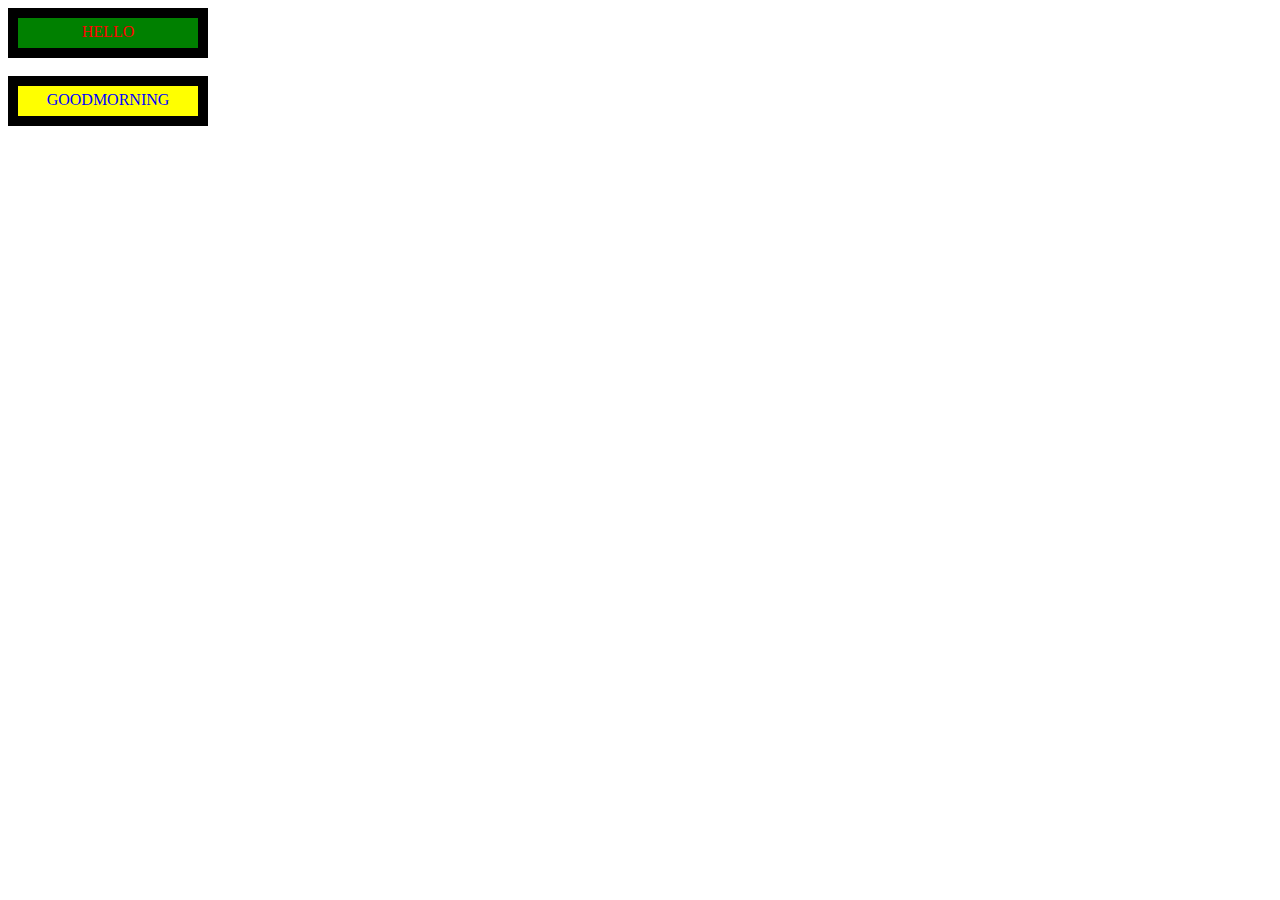
<file: box.html>
<html lang="en">
<head>
    <meta charset="UTF-8">
    <meta http-equiv="X-UA-Compatible" content="IE=edge">
    <meta name="viewport" content="width=device-width, initial-scale=1.0">
    <title>Document</title>
    <link rel="stylesheet" href="cssbox.css">
</head>
<body>
    <div class="box1">HELLO</div><br>
    <div class="box2">GOODMORNING</div>
</body>
</html>
</file>
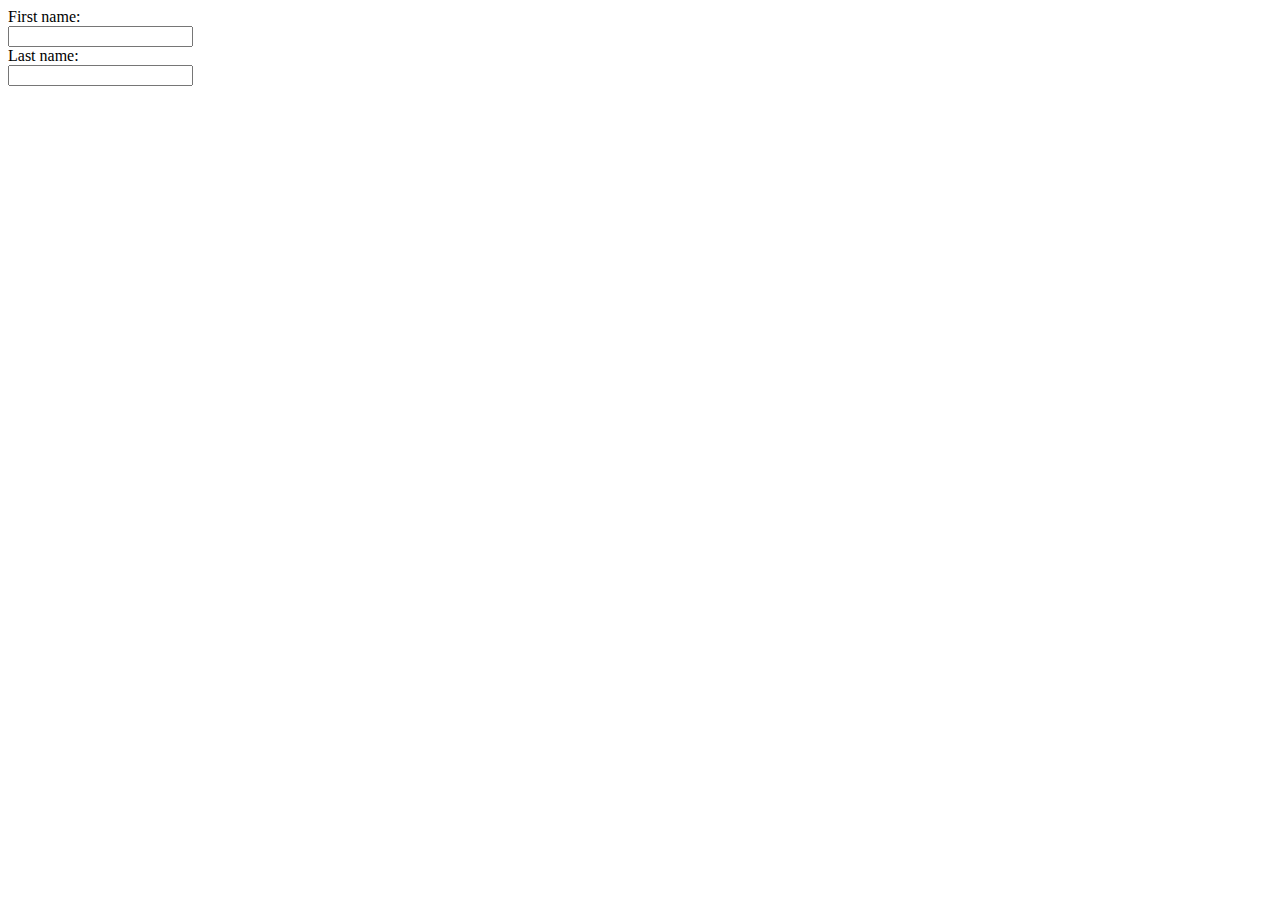
<file: form.html>
<html lang="en">
<head>
    <meta charset="UTF-8">
    <meta http-equiv="X-UA-Compatible" content="IE=edge">
    <meta name="viewport" content="width=device-width, initial-scale=1.0">
    <title>Document</title>
</head>
<body>
    <form>
        <label for="fname">First name:</label><br>
        <input type="text" id="fname" name="fname"><br>
        <label for="lname">Last name:</label><br>
        <input type="text" id="lname" name="lname">
      </form>
      
</body>
</html>
</file>
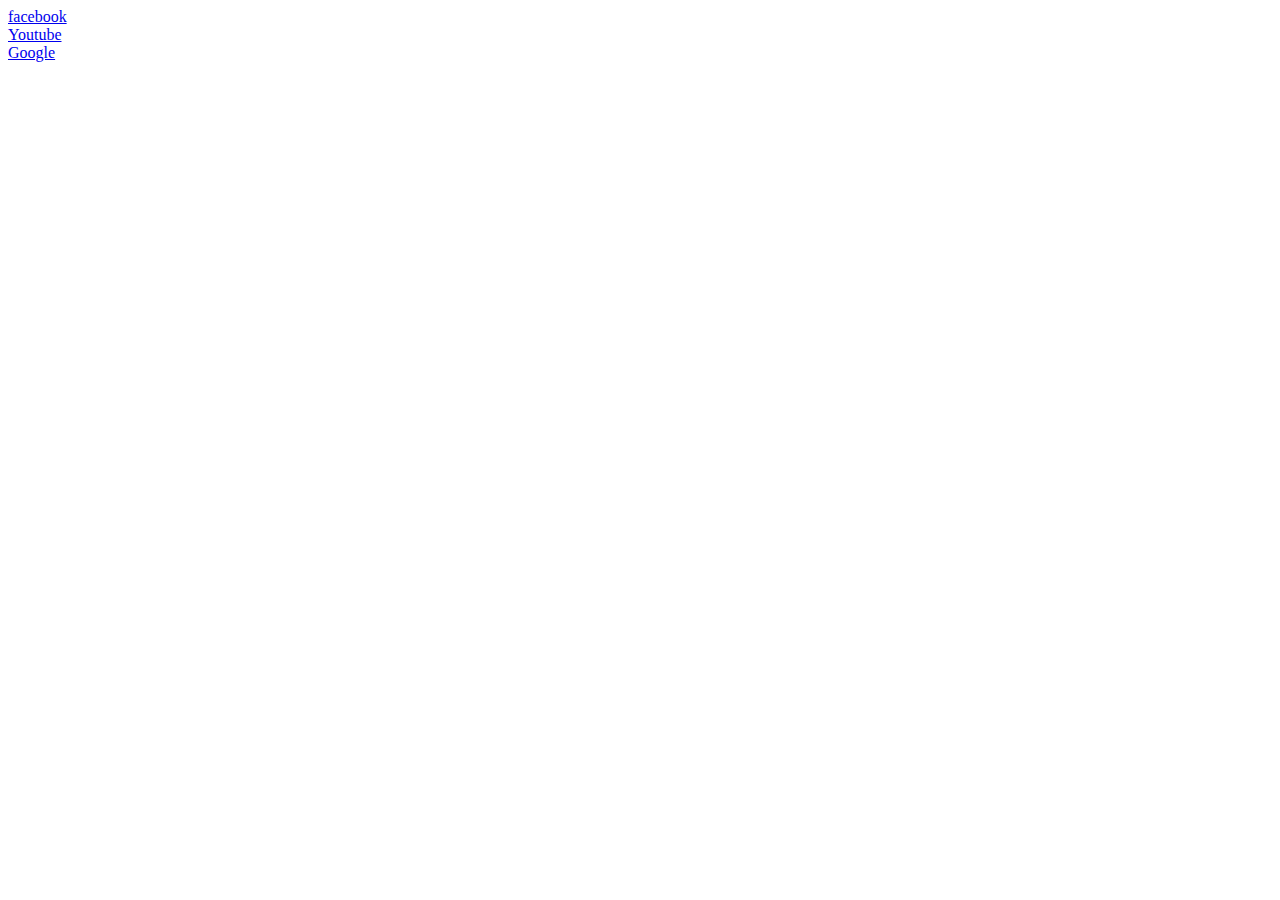
<file: link.html>
<html lang="en">
<head>
    <meta charset="UTF-8">
    <meta http-equiv="X-UA-Compatible" content="IE=edge">
    <meta name="viewport" content="width=device-width, initial-scale=1.0">
    <title>Document</title>
</head>
<body>
    <div><a href="https://www.facebook.com/">facebook</a></div>
    <div><a href="https://www.youtube.com/">Youtube</a></div>
    <div><a href="https://www.google.com/">Google</a></div>
</body>
</html>
</file>
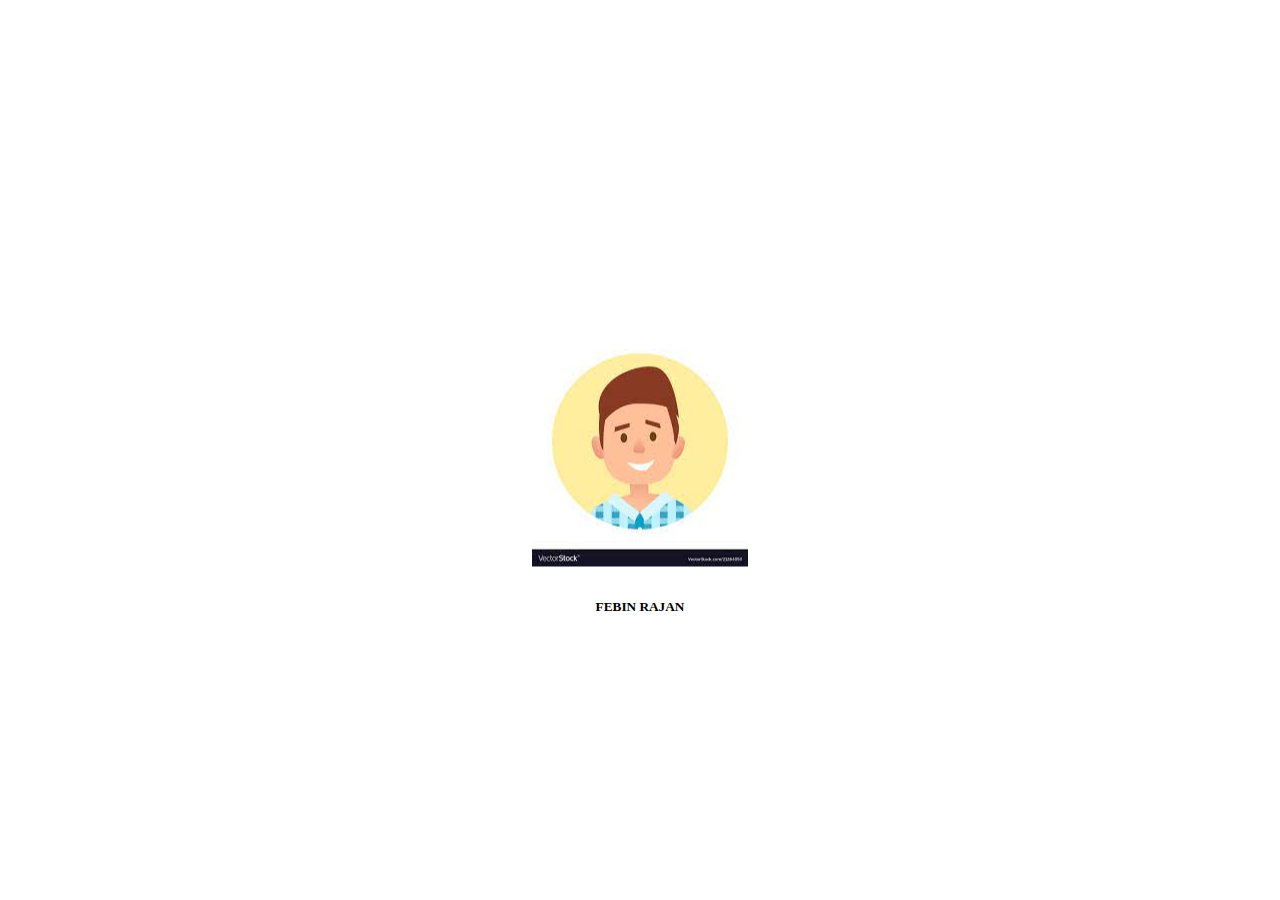
<file: photo.html>
<html lang="en">
<head>
    <meta charset="UTF-8">
    <meta http-equiv="X-UA-Compatible" content="IE=edge">
    <meta name="viewport" content="width=<im>, initial-scale=1.0">
    <title>Document</title>
    <style>
        .center {
  position: absolute;
  top: 50%;
  left: 50%;
  transform: translate(-50%,-50%);

}
.center1 {
  position: absolute;
  top: 65%;
  left: 50%;
  transform: translate(-50%,-50%);

}

    </style>
</head>
<body>
    <img src="download.jpeg" class="center">
    <h5 class="center1">FEBIN RAJAN</h5>
</body>
</html>
</file>
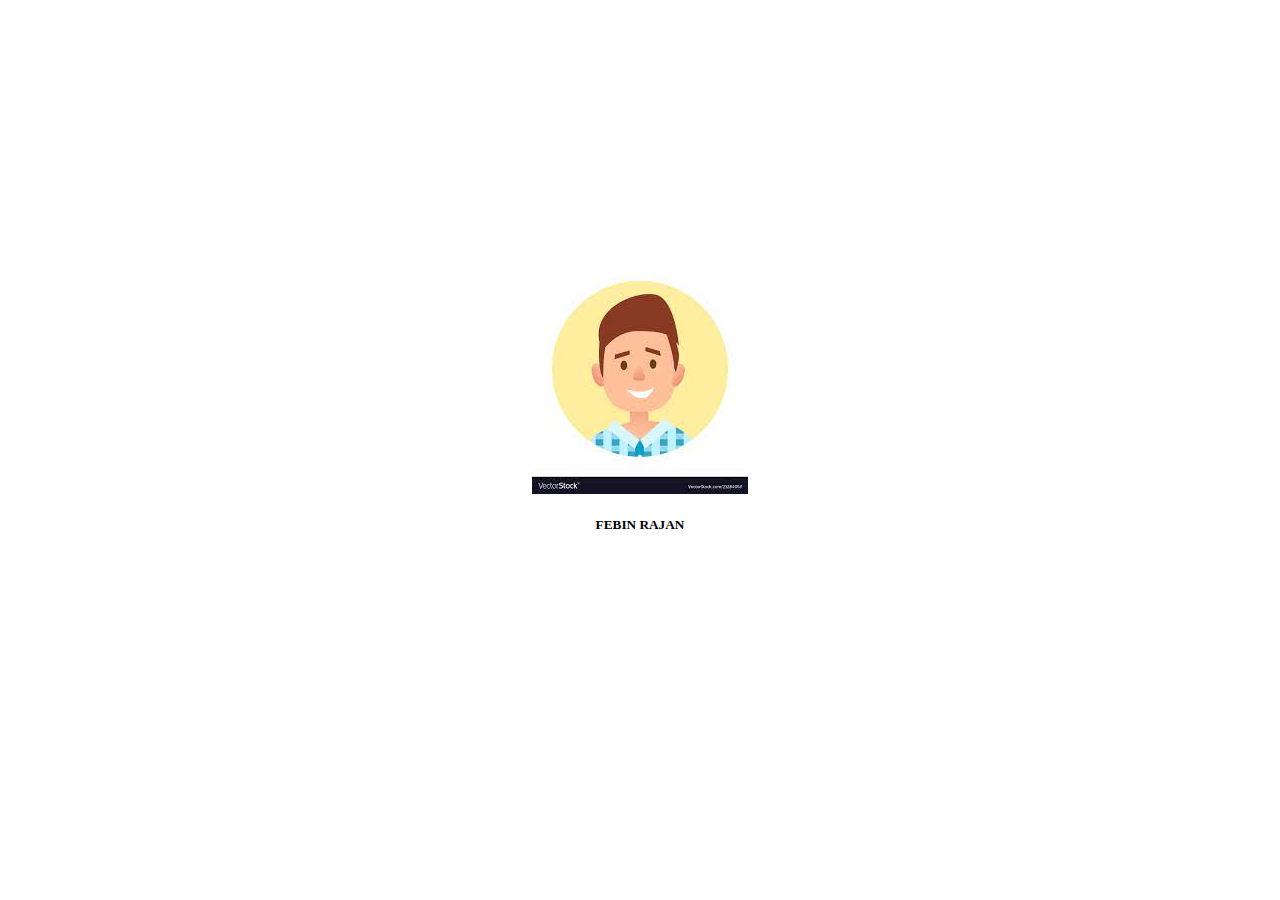
<file: photo1.html>
<html lang="en">
<head>
    <meta charset="UTF-8">
    <meta http-equiv="X-UA-Compatible" content="IE=edge">
    <meta name="viewport" content="width=<im>, initial-scale=1.0">
    <title>Document</title>
    <link rel="stylesheet" href="cssphoto.css">
</head>
<body>
    <div class="flex">
    <img src="download.jpeg">
    <h5 class="center1">FEBIN RAJAN</h5>
    </div>
</body>
</html>
</file>
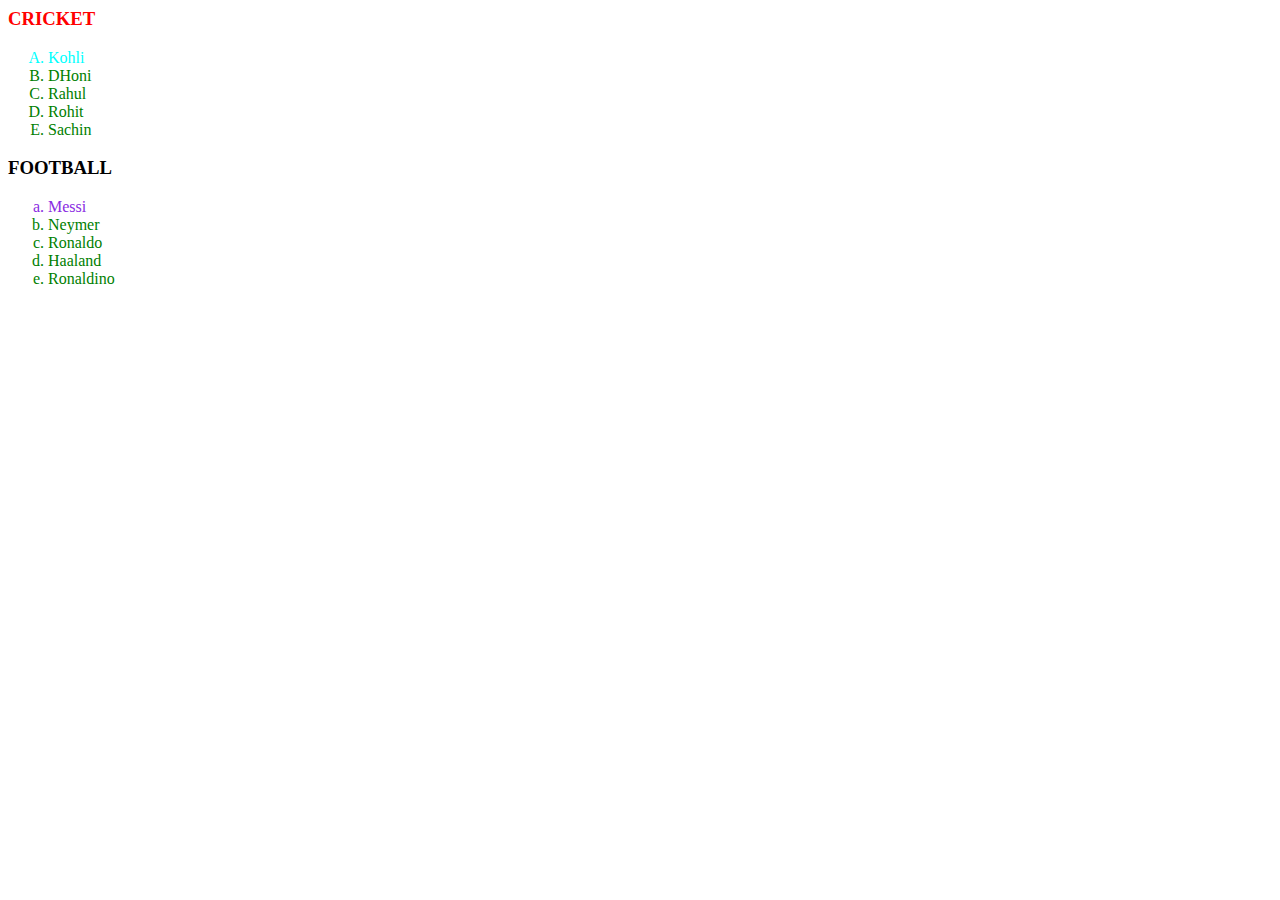
<file: sports.html>
<html lang="en">
<head>
    <meta charset="UTF-8">
    <meta http-equiv="X-UA-Compatible" content="IE=edge">
    <meta name="viewport" content="width=device-width, initial-scale=1.0">
    <title>Document</title>
    <style>
        li{
            color: green;
        }
        .player{
            color: aqua;
        }
        #hello{
            color: blueviolet;
        }
    </style>
</head>
<body>
    <h3 style="color: red;">CRICKET</h3>
    <ol type="A">
        <li class="player">Kohli</li>
        <li>DHoni</li>
        <li>Rahul</li>
        <li>Rohit</li>
        <li>Sachin</li>
    </ol>
    <h3>FOOTBALL</h3>
    <ol type="a">
        <li id="hello">Messi</li>
        <li>Neymer</li>
        <li>Ronaldo</li>
        <li>Haaland</li>
        <li>Ronaldino</li>
    </ol>
</body>
</html>
</file>
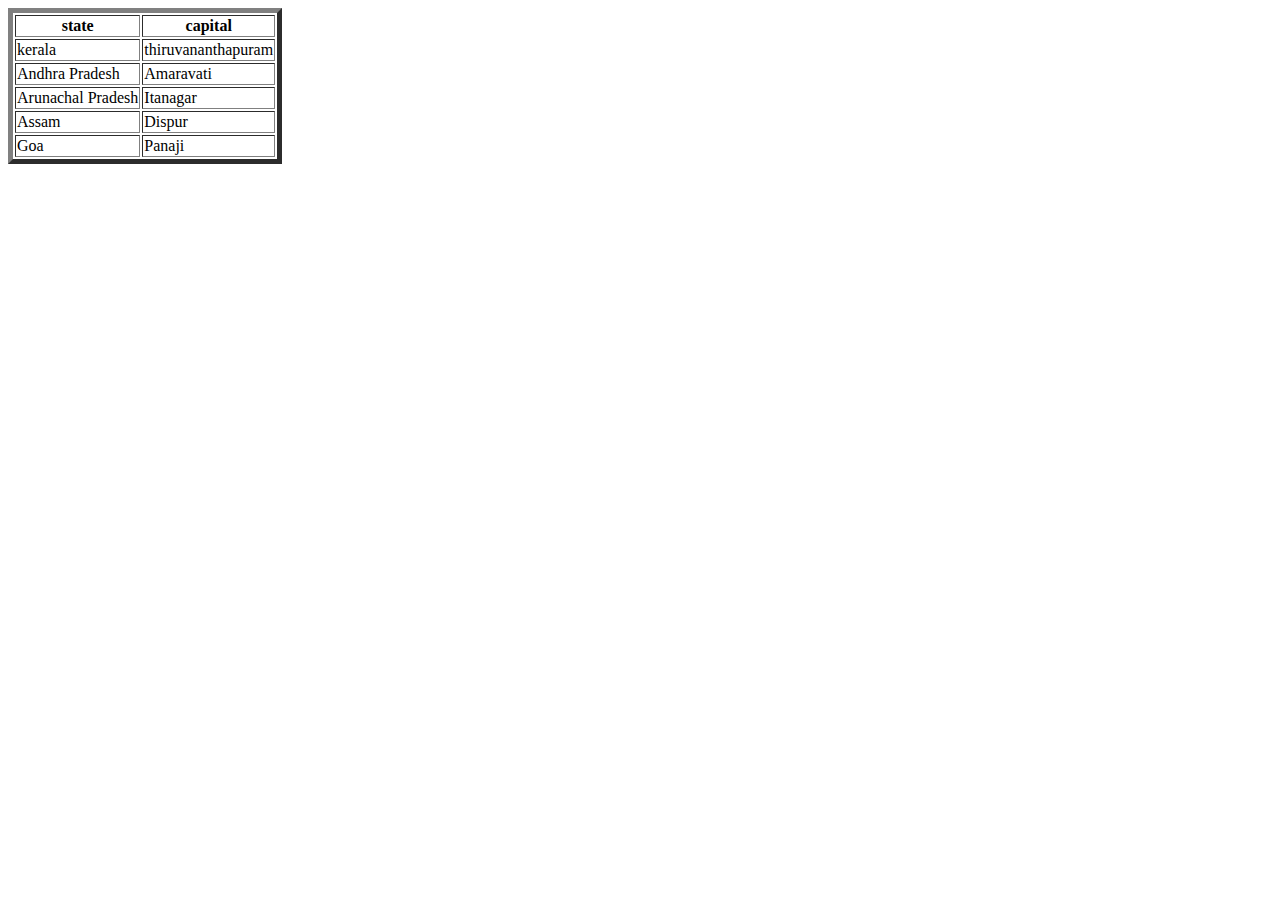
<file: table.html>
<html lang="en">
<head>
    <meta charset="UTF-8">
    <meta http-equiv="X-UA-Compatible" content="IE=edge">
    <meta name="viewport" content="width=device-width, initial-scale=1.0">
    <title>Document</title>
</head>
<body>
    <table border="5">
        <tr>
            <th>state</th>
            <th>capital</th>
        </tr>
        <tr>
            <td>kerala</td>
            <td>thiruvananthapuram</td>
        </tr>
        <tr>
            <td>Andhra Pradesh</td>
            <td>Amaravati</td>
        </tr>
        <tr>
            <td>Arunachal Pradesh</td>
            <td>Itanagar</td>
        </tr>
        <tr>
            <td>Assam</td>
            <td>Dispur</td>
        </tr>
        <tr>
            <td>Goa</td>
            <td>Panaji</td>
        </tr>
    </table>
</body>
</html>
</file>
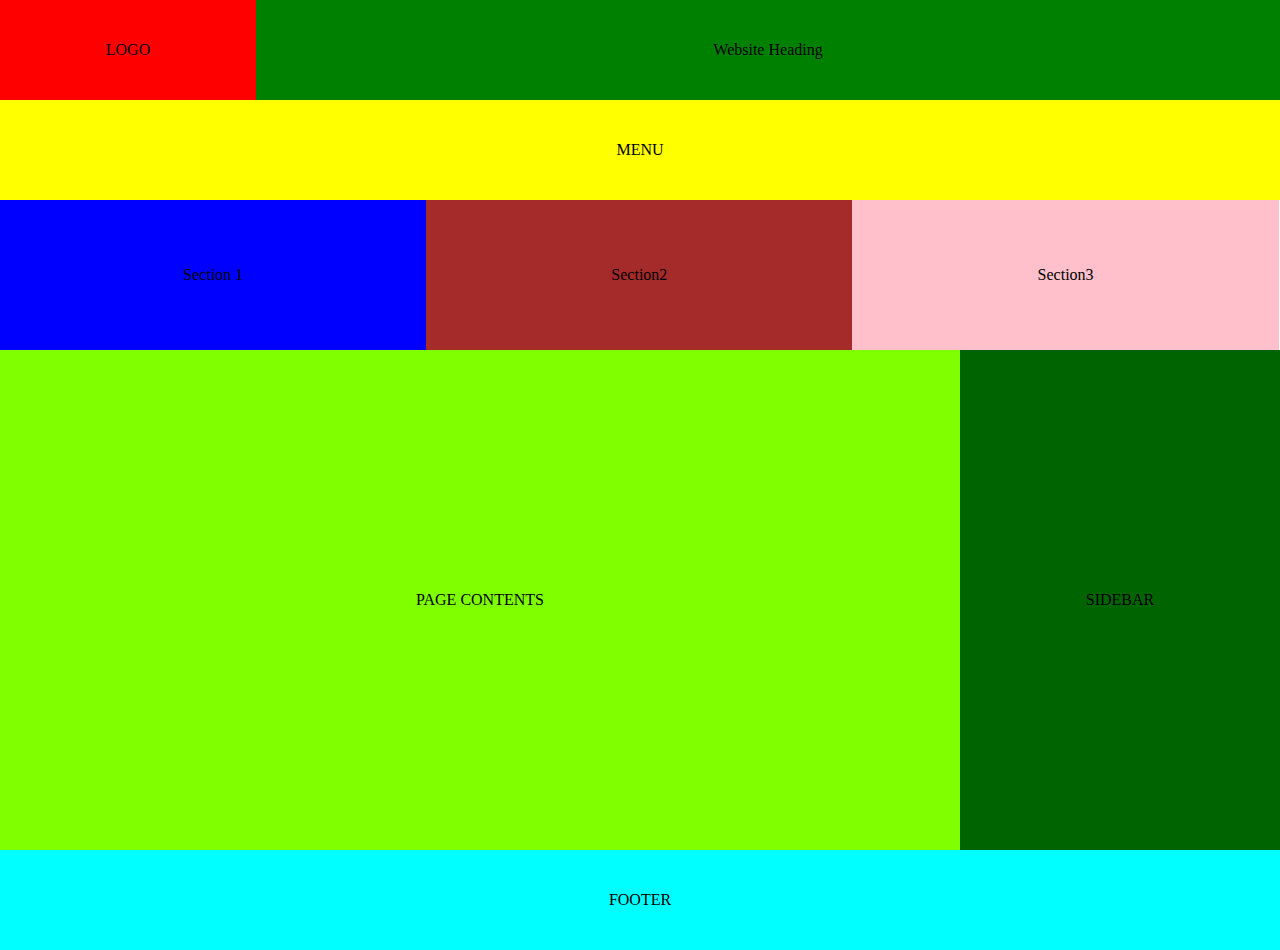
<file: task11.html>
<!DOCTYPE html>
<html lang="en">
<head>
    <meta charset="UTF-8">
    <meta http-equiv="X-UA-Compatible" content="IE=edge">
    <meta name="viewport" content="width=device-width, initial-scale=1.0">
    <title>More Flexbox</title>
    <link rel="stylesheet" href="task11.css">
</head>
<body>
    <div class="parent">
        <div class="inner-div1">LOGO</div>
        <div class="inner-div2">Website Heading</div>
    </div>
    <div class="menu">MENU</div>
    <div class="section">
        <div class="section1">Section 1</div>
        <div class="section2">Section2</div>
        <div class="section3">Section3</div>
    </div>
    <div class="contents">
        <div class="page_contents">PAGE CONTENTS</div>
        <div class="sidebar">SIDEBAR</div>
    </div>
    <div class="footer">FOOTER</div>
</body>
</html>
</file>
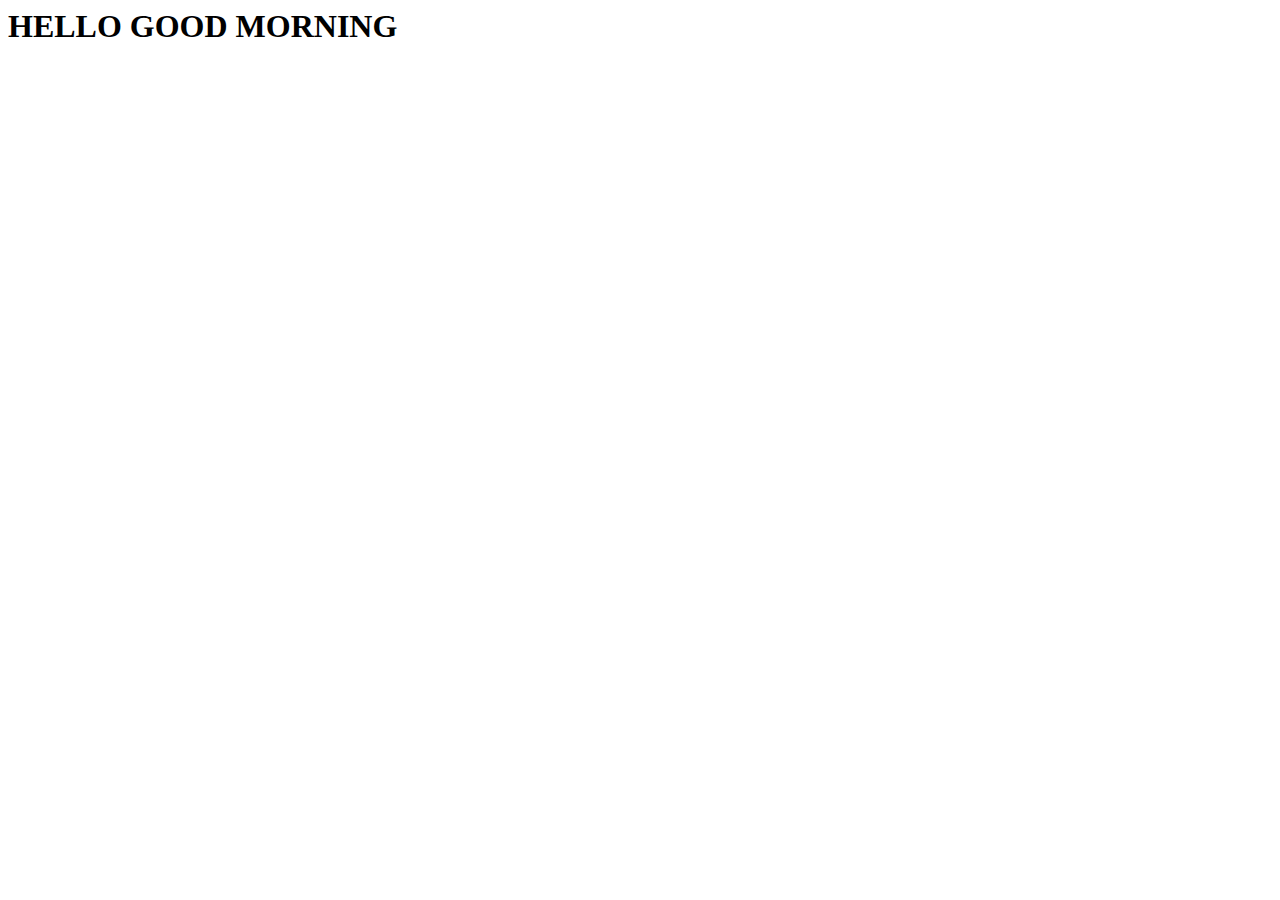
<file: test.html>
<html lang="en">
<head>
    <meta charset="UTF-8">
    <meta http-equiv="X-UA-Compatible" content="IE=edge">
    <meta name="viewport" content="width=device-width, initial-scale=1.0">
    <title>Document</title>
</head>
<body>
    <h1>HELLO GOOD MORNING</h1>
</body>
</html>
</file>
<file: cssbox.css>
*{
    box-sizing: border-box;
}

.box1{

    color:red;
    background-color: green;
    height: 50px;
    width: 200px;
    border: 10px solid black;
    padding-top: 5px;
}
.box2{
    color:blue;
    background-color: yellow;
    height: 50px;
    width: 200px;
    border: 10px solid black;
    padding-top: 5px;
}
div {
    text-align: center;
  }
</file>
<file: cssphoto.css>
.flex{
    display: flex;
    height: 800px;
    justify-content: center;
    align-items: center;
    flex-direction: column;
}
</file>
<file: task11.css>
body{
    padding: 0;
    margin: 0;
}
.inner-div1{
    background-color: red;
    width: 20%;
    display: flex;
    align-items: center;
    justify-content: center;
}
.inner-div2{
    background-color: green;
    width: 80%;
    display: flex;
    align-items: center;
    justify-content: center;
}
.parent{
    height: 100px;
    display: flex;
}
.contents{
    height: 500px;
    display: flex;
}
.page_contents{
    width: 75%;
    display: flex;
    align-items: center;
    justify-content: center;
    background-color: chartreuse;
}
.sidebar{
    width: 25%;
    display: flex;
    align-items: center;
    justify-content: center;
    background-color: darkgreen;
}
.menu{
    height: 100px;
    display: flex;
    align-items: center;
    justify-content: center;
    background-color: yellow;
}
.section{
    height: 150px;
    display: flex;
}
.section1, .section2, .section3{
    width: 33.3%;
    display: flex;
    align-items: center;
    justify-content: center;
}
.section1{
    background-color: blue;
}
.section2{
    background-color: brown;
}
.section3{
    background-color: pink;
}
.footer{
    height: 100px;
    display: flex;
    align-items: center;
    justify-content: center;
    background-color: cyan;
}
</file>
